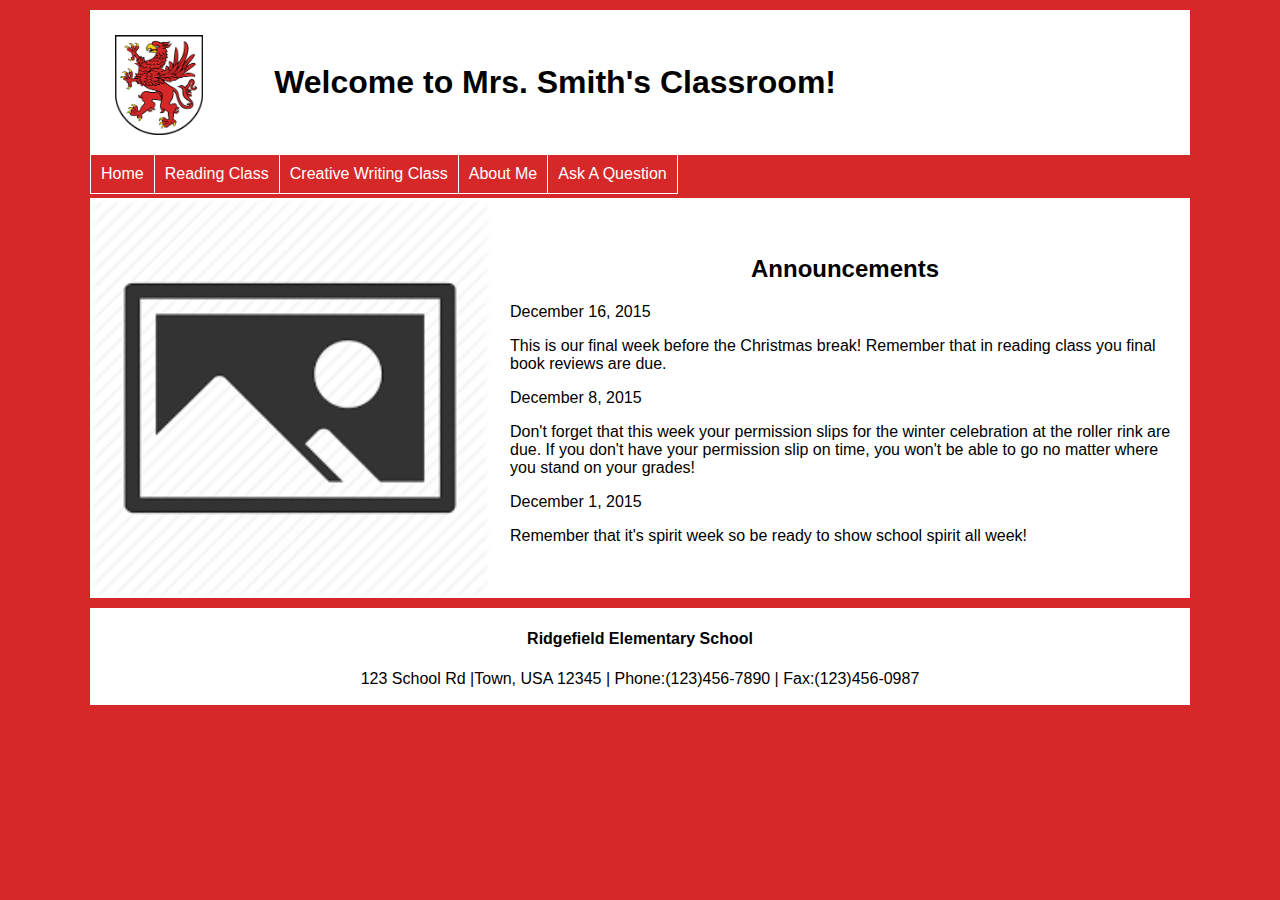
<file: index.html>
<!DOCTYPE html>
<html>
  <head>
    <meta charset="UTF-8">
    <title>Mrs. Smith's Classroom Website</title>
    <link href="style.css" rel="stylesheet" type="text/css" />
  </head>
  <body>
    <div id="wrapper">
    <header>
      <img src="img/griffin.png">
      <h1>Welcome to Mrs. Smith's Classroom!</h1>
    </header>
      <nav class="menu">
        <ul>
          <li><a href="index.html">Home</a></li>
          <li><a href="reading.html">Reading Class</a></li>
          <li><a href="creativewriting.html">Creative Writing Class</a></li>
          <li><a href="about.html">About Me</a></li>
          <li><a href="form.html">Ask A Question</a></li>
        </ul>
      </nav>
<section class="homemain">
  <img src="img/placeholder.png">
  <div class="announcements">
    <h2>Announcements</h2>
    <p>December 16, 2015</p>
    <p>This is our final week before the Christmas break! Remember that in reading class you final book reviews are due.</p>

    <p>December 8, 2015</p>
    <p>Don't forget that this week your permission slips for the winter celebration at the roller rink are due.  If you don't have your permission slip on time, you won't be able to go no matter where you stand on your grades!</p>

    <p>December 1, 2015</p>
    <p>Remember that it's spirit week so be ready to show school spirit all week!</p>

  </div>
</section>
<footer>
    <h4>Ridgefield Elementary School</h4>
    <p>123 School Rd |Town, USA 12345 | Phone:(123)456-7890 | Fax:(123)456-0987<p>
</footer>
  </body>
</html>
</file>
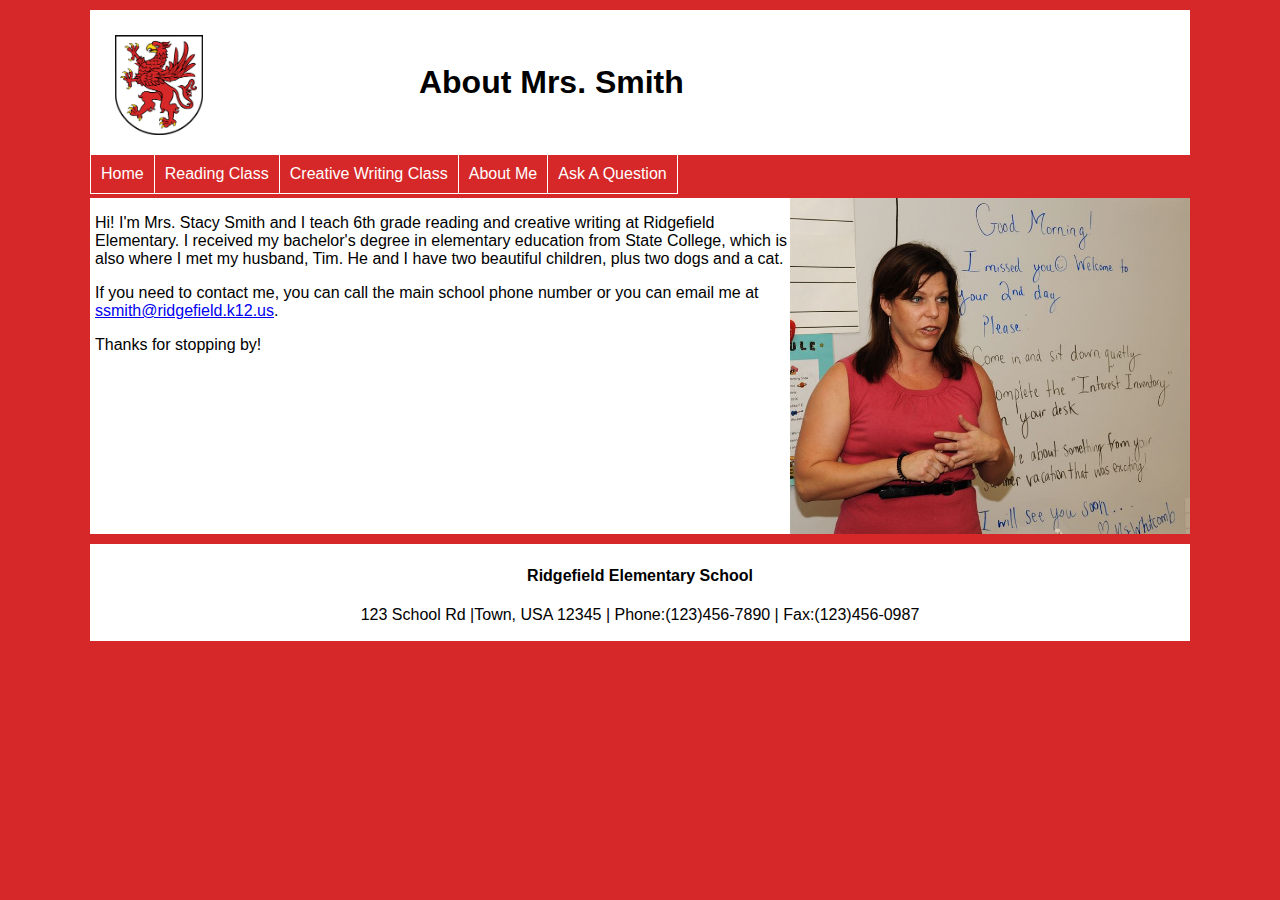
<file: about.html>
<!DOCTYPE html>
<html>
  <head>
    <meta charset="UTF-8">
    <title>About Mrs. Smith</title>
    <link href="style.css" rel="stylesheet" type="text/css" />
  </head>
  <body>
    <div id="wrapper">
    <header>
      <img src="img/griffin.png">
      <h1>About Mrs. Smith</h1>
    </header>
      <nav class="menu">
        <ul>
          <li><a href="index.html">Home</a></li>
          <li><a href="reading.html">Reading Class</a></li>
          <li><a href="creativewriting.html">Creative Writing Class</a></li>
          <li><a href="about.html">About Me</a></li>
          <li><a href="form.html">Ask A Question</a></li>
        </ul>
      </nav>
<section class="aboutme">
<div>
    <p>Hi! I'm Mrs. Stacy Smith and I teach 6th grade reading and creative writing at Ridgefield Elementary. I received my bachelor's degree in elementary education from State College, which is also where I met my husband, Tim.  He and I have two beautiful children, plus two dogs and a cat.</p>
    <p>If you need to contact me, you can call the main school phone number or you can email me at <a href=" ssmith@ridgefield.k12.us">ssmith@ridgefield.k12.us</a>.</p>
    <p>Thanks for stopping by!</p>
  </div>
    <img src="img/mrssmith.jpg">
</section>
<footer>
    <h4>Ridgefield Elementary School</h4>
    <p>123 School Rd |Town, USA 12345 | Phone:(123)456-7890 | Fax:(123)456-0987<p>
</footer>
  </body>
</html>
</file>
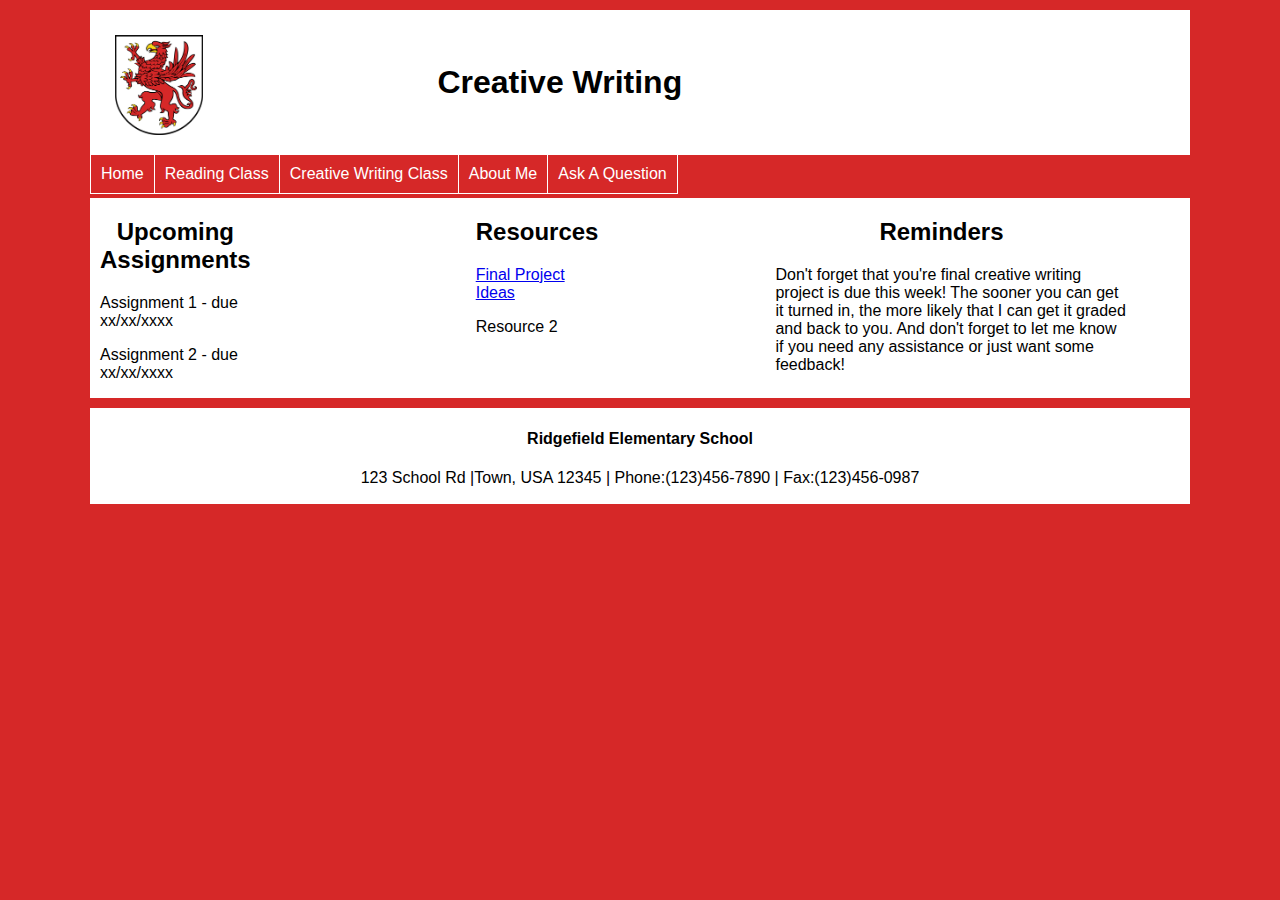
<file: creativewriting.html>
<!DOCTYPE html>
<html>
  <head>
    <meta charset="UTF-8">
    <title>Mrs. Smith's Creative Writing Class</title>
    <link href="style.css" rel="stylesheet" type="text/css" />
  </head>
  <body>
    <div id="wrapper">
    <header>
      <img src="img/griffin.png">
      <h1>Creative Writing</h1>
    </header>
      <nav class="menu">
        <ul>
          <li><a href="index.html">Home</a></li>
          <li><a href="reading.html">Reading Class</a></li>
          <li><a href="creativewriting.html">Creative Writing Class</a></li>
          <li><a href="about.html">About Me</a></li>
          <li><a href="form.html">Ask A Question</a></li>
        </ul>
      </nav>
      <section class="attention">
        <div class="upcoming">
          <h2>Upcoming Assignments</h2>
          <p>Assignment 1 - due xx/xx/xxxx</p>
          <p>Assignment 2 - due xx/xx/xxxx</p>
        </div>
        <div class="resources">
          <h2>Resources</h2>
          <p><a href="https://docs.google.com/document/d/1jvHOowFS2b-FXAE86Yw_CFkcaChPGWoeKS5gG157RrM/edit?usp=sharing" target="_blank">Final Project Ideas</a></p>
          <p>Resource 2</p>
        </div>
        <div class="reminders">
          <h2>Reminders</h2>
          <p>Don't forget that you're final creative writing project is due this week! The sooner you can get it turned in, the more likely that I can get it graded and back to you.  And don't forget to let me know if you need any assistance or just want some feedback!</p>
        </div>
      </section>
      <footer>
          <h4>Ridgefield Elementary School</h4>
          <p>123 School Rd |Town, USA 12345 | Phone:(123)456-7890 | Fax:(123)456-0987<p>
      </footer>
  </body>
</html>
</file>
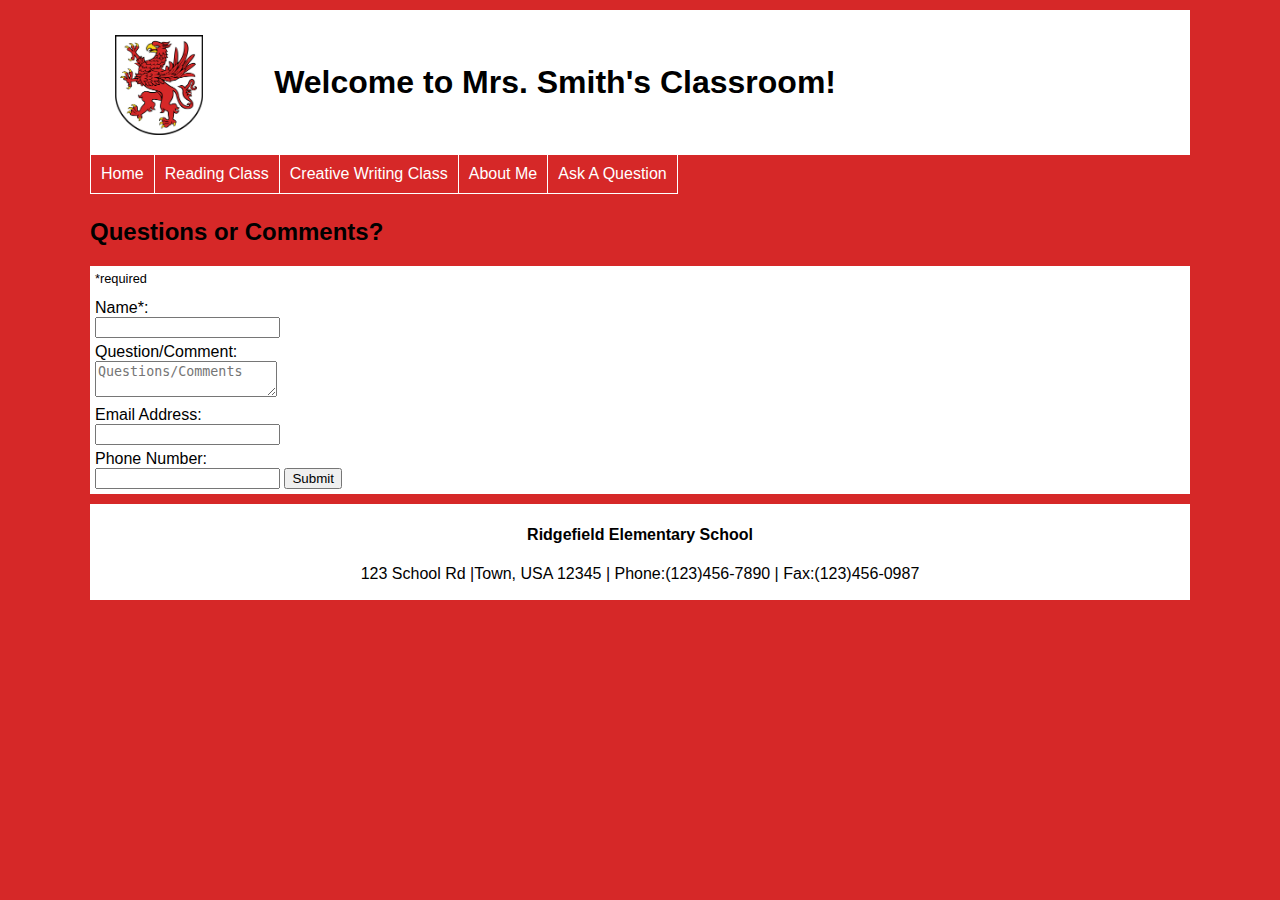
<file: form.html>
<!DOCTYPE html>
<html>
<head>
<meta charset="UTF-8">
<title>Mrs. Smith's Classroom Website</title>
<link href="style.css" rel="stylesheet" type="text/css" />
<script>
function validateForm() {
  var x = document.forms["myForm"]["name"].value;
  if (x == "") {
    alert("Name must be filled out");
    return false;
  }
}
</script>
</head>
<body>
  <div id="wrapper">
  <header>
    <img src="img/griffin.png">
    <h1>Welcome to Mrs. Smith's Classroom!</h1>
  </header>
    <nav class="menu">
      <ul>
        <li><a href="index.html">Home</a></li>
        <li><a href="reading.html">Reading Class</a></li>
        <li><a href="creativewriting.html">Creative Writing Class</a></li>
        <li><a href="about.html">About Me</a></li>
        <li><a href="form.html">Ask A Question</a></li>
      </ul>
    </nav>
<h2>Questions or Comments?</h2>
<div>
<form name="myForm" action="/action_page.php" onsubmit="return validateForm()" method="post">
  <section>
    <p class="note">*required</p>
    <label for="name">Name<span>*:</span></label><br>
    <input type="text" name="name">
  </section>
  <section>
    <label for="question">Question/Comment:</label><br>
    <textarea id="question" name="question" placeholder="Questions/Comments"></textarea>
  </section>
  <section>
    <label for="email">Email Address:</label><br>
    <input type="text" name="email">
  </section>
  <section>
    <label for="phone">Phone Number:</label><br>
    <input type="text" name="phone">
  <input type="submit" value="Submit">
</form>
</div>
<footer>
    <h4>Ridgefield Elementary School</h4>
    <p>123 School Rd |Town, USA 12345 | Phone:(123)456-7890 | Fax:(123)456-0987<p>
</footer>
</body>
</html>
</file>
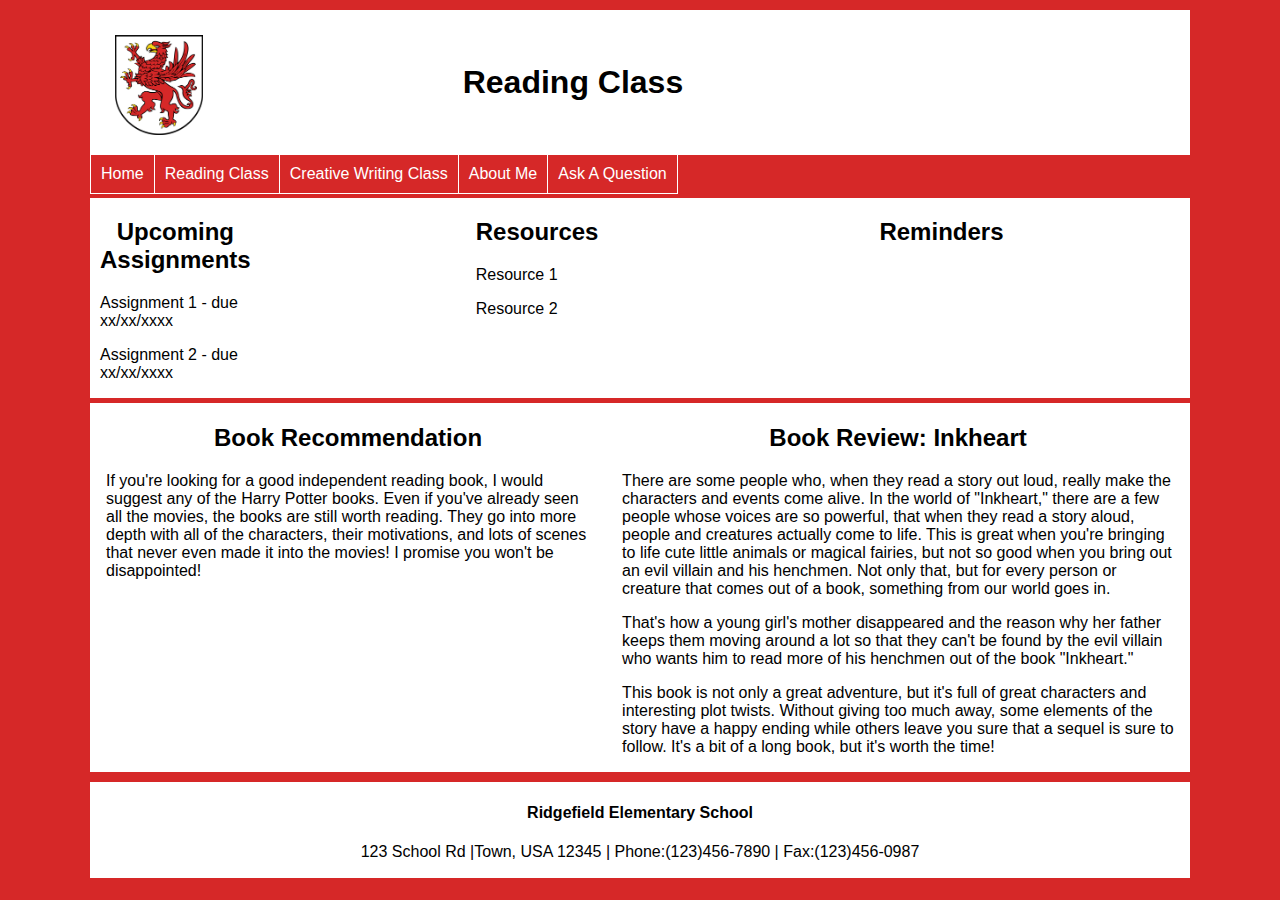
<file: reading.html>
<!DOCTYPE html>
<html>
  <head>
    <meta charset="UTF-8">
    <title>Mrs. Smith's Reading Class</title>
    <link href="style.css" rel="stylesheet" type="text/css" />
  </head>
  <body>
    <div id="wrapper">
    <header>
      <img src="img/griffin.png">
      <h1>Reading Class</h1>
    </header>
      <nav class="menu">
        <ul>
          <li><a href="index.html">Home</a></li>
          <li><a href="reading.html">Reading Class</a></li>
          <li><a href="creativewriting.html">Creative Writing Class</a></li>
          <li><a href="about.html">About Me</a></li>
          <li><a href="form.html">Ask A Question</a></li>
        </ul>
      </nav>
    <section class="attention">
      <div class="upcoming">
        <h2>Upcoming Assignments</h2>
        <p>Assignment 1 - due xx/xx/xxxx</p>
        <p>Assignment 2 - due xx/xx/xxxx</p>
      </div>
      <div class="resources">
        <h2>Resources</h2>
        <p>Resource 1</p>
        <p>Resource 2</p>
      </div>
      <div class="reminders">
        <h2>Reminders</h2>
        <p></p>
      </div>
    </section>
<section class="recommentations">
<div>
<h2>Book Recommendation</h2>
<p>If you're looking for a good independent reading book, I would suggest any of the Harry Potter books.  Even if you've already seen all the movies, the books are still worth reading.  They go into more depth with all of the characters, their motivations, and lots of scenes that never even made it into the movies!  I promise you won't be disappointed!</p>
</div>
<div>
<h2>Book Review: Inkheart</h2>
<p>There are some people who, when they read a story out loud, really make the characters and events come alive.  In the world of "Inkheart," there are a few people whose voices are so powerful, that when they read a story aloud, people and creatures actually come to life.  This is great when you're bringing to life cute little animals or magical fairies, but not so good when you bring out an evil villain and his henchmen. Not only that, but for every person or creature that comes out of a book, something from our world goes in.</p>
<p>That's how a young girl's mother disappeared and the reason why her father keeps them moving around a lot so that they can't be found by the evil villain who wants him to read more of his henchmen out of the book "Inkheart."</p>
<p>This book is not only a great adventure, but it's full of great characters and interesting plot twists.  Without giving too much away, some elements of the story have a happy ending while others leave you sure that a sequel is sure to follow.  It's a bit of a long book, but it's worth the time!</p>
</div>
</section>
<footer>
    <h4>Ridgefield Elementary School</h4>
    <p>123 School Rd |Town, USA 12345 | Phone:(123)456-7890 | Fax:(123)456-0987<p>
</footer>
  </body>
</html>
</file>
<file: style.css>
* {margin 0; padding 0;}
body{
  font-family: arial, helvetica, sans-serif;
  background-color: #d62828;
}
#wrapper{
  min-width: 760px; max-width: 1100px; margin:auto;

}
header{
  width:100%;
  margin: 10px 0 0;
  background: #fff;
  display: table;
}
header img{
  display: table-cell;
  height: 100px;
  margin: 25px 0 20px 25px;
}
header h1{
  display: table-cell;
  vertical-align: middle;
}
nav.menu ul{
  margin:0;
  padding-left:0;
  display: inline-block;
  border-left:1px solid #fff;
}
nav.menu li{
  list-style-type: none;
  float:left;
  border-right:1px solid #fff;
  border-bottom:1px solid #fff;
  padding: 10px 10px;
}
nav a{
  color:#fff;
  text-decoration: none;
}
section.homemain{
  margin:0;
  display: table;
  background-color: #fff;
}
section img{
  display: table-cell;
  width:400px;
}
div.announcements{
  display: table-cell;
  padding:0 10px 0 20px;
  vertical-align: middle;
}
section.homemain h2{
  text-align: center;
}
section.attention{
  margin:0;
  display: table;
  background-color: #fff;
  padding:0 0 0 10px;
}
.attention .upcoming h2{
  text-align:center;
}
.attention .upcoming{
  padding:0 7em 0 0;
  display: table-cell;
  border-right:1px solid white;
}
.attention .resources{
display: table-cell;
padding:0 7em 0;
border-right:1px solid white;
}
.attention .reminders{
  display: table-cell;
  width:100%;
}
.attention .reminders h2{
  padding: 0 0 0 7em ;
}
.attention .reminders p{
  padding: 0 4em 0 4em;
}
.recommentations{
  display: table;
  border-top: 1px solid white;
  margin-top: 5px;
  background-color: #fff;
}
.recommentations div h2{
  text-align: center;
}
.recommentations div{
  display: table-cell;
  padding:0 1em;
}
.aboutme{
  display: table;
  background-color: #fff;
}
.aboutme div{
  padding: 0 0 0 5px;
  display: table-cell;
  vertical-align:top;
}
.aboutme img{
  display: table-cell;
}

form{
  background-color: #fff;
}
form .note{
  padding: 5px 0 0 0;
  font-size: .8em;
}
form section{
  padding:0 0 5px 5px;
}

footer {
	margin-top: 10px;
	margin-bottom:;
	clear:both;
	background:#fff;
	text-align:center;
	padding: 1px;
  color:#000;
	}
</file>
